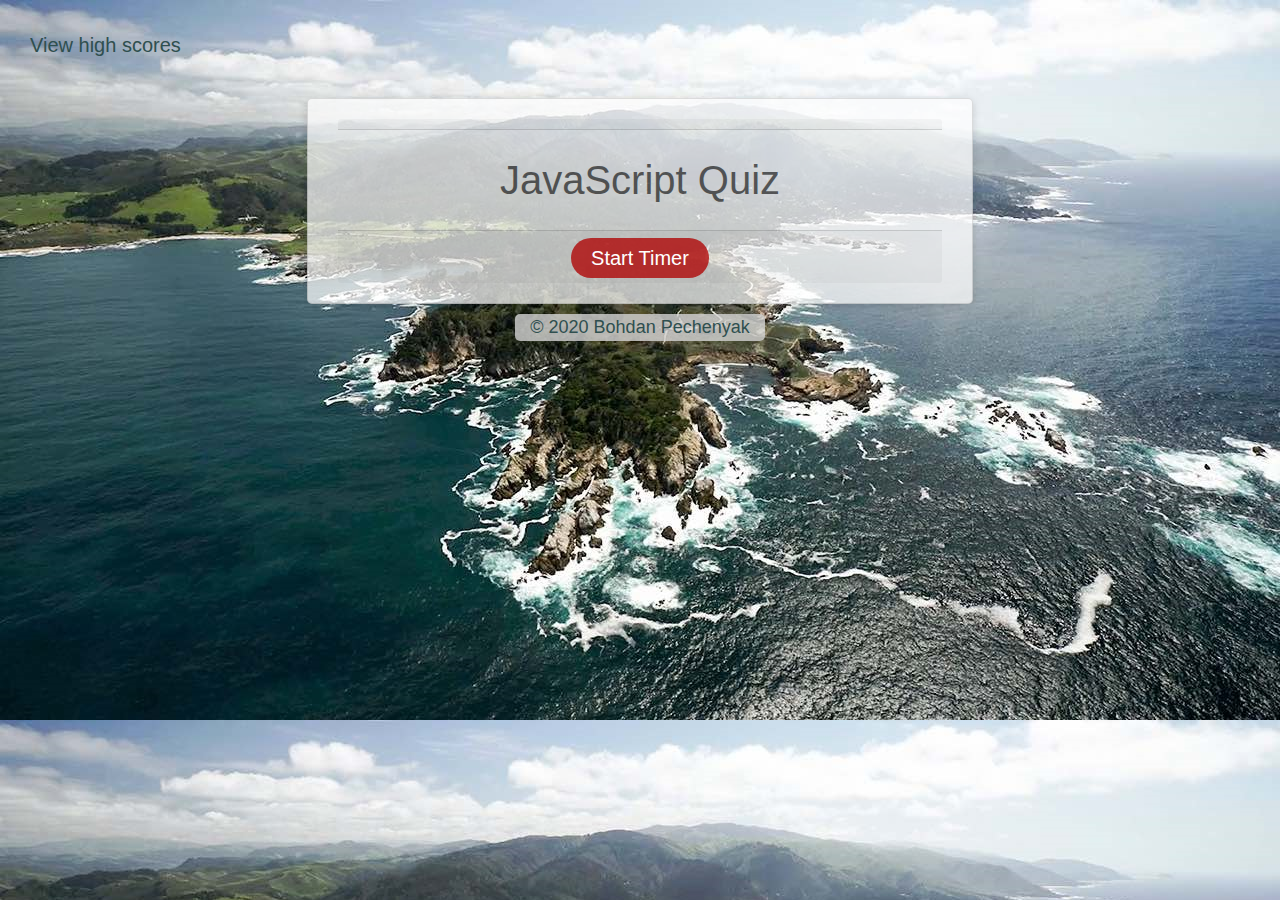
<file: index.html>
<!DOCTYPE html>
<html lang="en">
  <head>
    <meta charset="UTF-8" />
    <meta name="viewport" content="width=device-width, initial-scale=1.0" />
    <meta http-equiv="X-UA-Compatible" content="ie=edge" />
    <title>JS Quiz</title>
    <link rel="stylesheet" href="https://stackpath.bootstrapcdn.com/bootstrap/4.5.2/css/bootstrap.min.css" integrity="sha384-JcKb8q3iqJ61gNV9KGb8thSsNjpSL0n8PARn9HuZOnIxN0hoP+VmmDGMN5t9UJ0Z" crossorigin="anonymous">
    <link rel="stylesheet" href="./Assets/style.css" />
  </head>
  <body>

      <header>
        <div class="row" id="scores-timer">
          <div id="scores"><a href="high-scores.html">View high scores</a></div> 
          <div id="timerClock"></div>
        </div>
        <div class="row">
          <h1 id="quiz-title"></h1>
        </div>
      </header>
    
      <main class="container">
        <div class="card">

          <div class="card-header">
            <h2 id="qText"></h2>
          </div>

          <div class="card-body">
                <div id="answer-prompt" class="hide">Please choose the <strong>best</strong> answer:
                <button id="A" class="btn answer"></button>
                <button id="B" class="btn answer"></button>
                <button id="C" class="btn answer"></button>
                <button id="D" class="btn answer"></button>
                </div>              
            <div id="result"></div>
          </div>
     
          <div class="card-footer">
            <button id="timer" class="btn">Start Timer</button>
          </div>

        </div>
      </main>

      <footer>
        <div class="row">
          <div class="floater" id="copyright">&copy; 2020 <a href="https://bohdicave.github.io/">Bohdan Pechenyak</a></div>
        </div>
        <p>&nbsp;</p>
        
      </footer>

    <script src="./Assets/script.js"></script>
  
  </body>
</html>
</file>
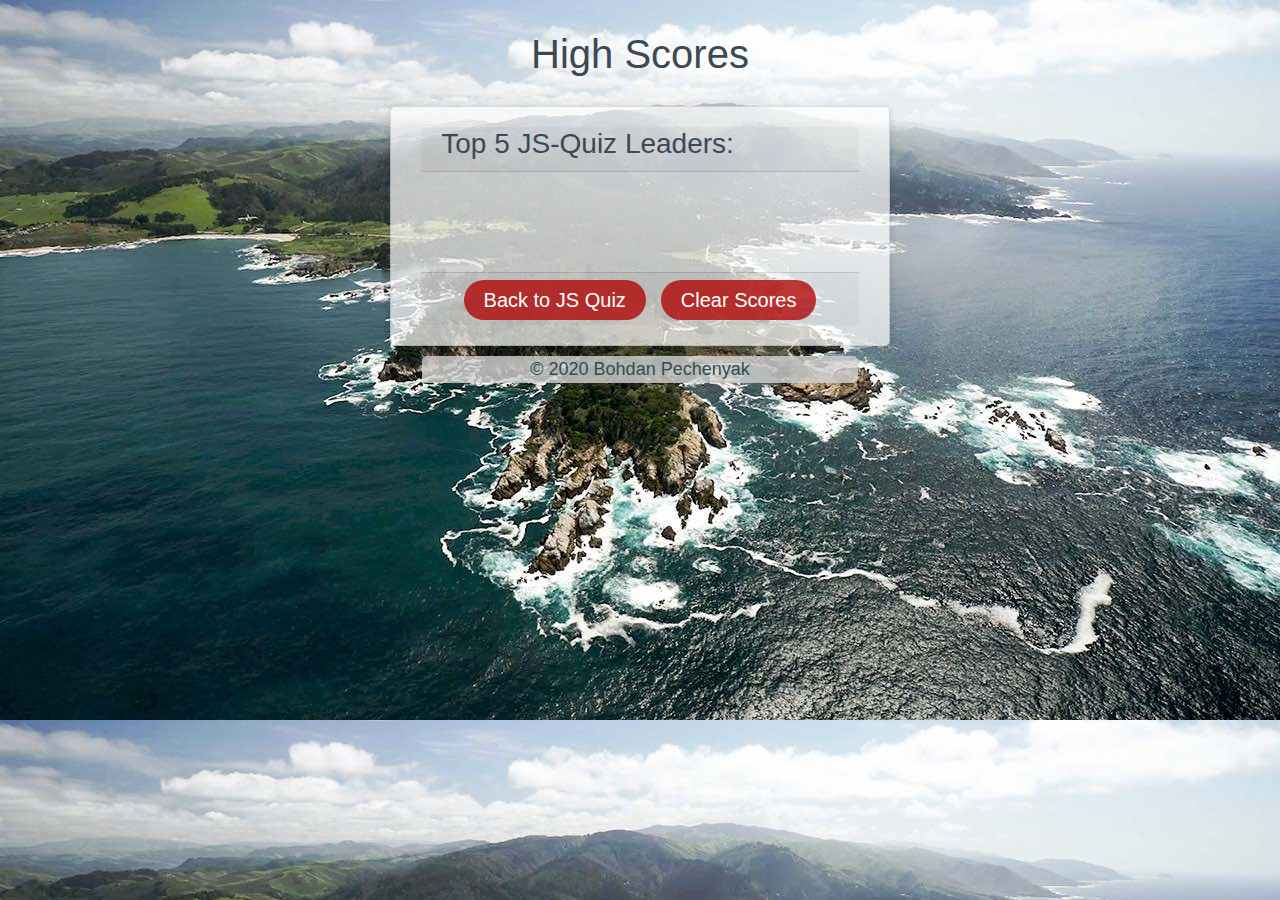
<file: high-scores.html>
<!DOCTYPE html>
<html lang="en">
  <head>
    <meta charset="UTF-8" />
    <meta name="viewport" content="width=device-width, initial-scale=1.0" />
    <meta http-equiv="X-UA-Compatible" content="ie=edge" />
    <title>JS High Scores</title>
    <link rel="stylesheet" href="https://stackpath.bootstrapcdn.com/bootstrap/4.5.2/css/bootstrap.min.css" integrity="sha384-JcKb8q3iqJ61gNV9KGb8thSsNjpSL0n8PARn9HuZOnIxN0hoP+VmmDGMN5t9UJ0Z" crossorigin="anonymous">
    <link rel="stylesheet" href="./Assets/style1.css" />
  </head>
  <body>

      <header>
        <h1>High Scores</h1>
      </header>
      
      <main class="container">
        <div class="card">

          <section class="card-header">
            <h2>Top 5 JS-Quiz Leaders:</h2>
          </section>
          
          <section id="parent-table" class="card-body">
            <div id="child-table">
              <ol id="scoresList"></ol> 
            </div>
          </section>
          
          <section class="card-footer">
            <button id="back-to-quiz" class="btn"><a id="back" href="index.html">Back to JS Quiz</a></button>
            <button id="clear-scores" class="btn">Clear Scores</button>
          </section>

        </div>
      </main>
      
      <footer>
        <div class="row">
          <div class="col-md-4"></div>
          <div class="col-md-4" id="copyright">&copy; 2020 <a href="https://bohdicave.github.io/">Bohdan Pechenyak</a></div>
          <div class="col-md-4"></div>
        </div>
        <p>&nbsp;</p>
      </footer>
      
    <script src="./Assets/script1.js"></script>
  </body>
</html>
</file>
<file: Assets/style.css>
/* General */
*,
*::before,
*::after {
  box-sizing: border-box;
}

html,
body {
  margin: 0;
  padding: 0;
}

body {
  font-family: 'Gill Sans', 'Gill Sans MT', Calibri, 'Trebuchet MS', sans-serif;
  background-color: #f9fbfd;
  background-image: url("./Images/bigsur_1280x7202.jpg");
  background-size: cover;
}

body a {
  color: darkslategray;
  text-decoration: none;
}

a:hover {
  text-decoration: underline;
  color: black;
}

h2 {
  font-size: 28px;
}

.row {
  display: flex;
  justify-content: center;
}

/* Header */
header {
  text-align: center;
  margin-top: 30px;
  padding: 20px;
  padding-top: 0px;
  color: hsl(206, 17%, 28%);
}

#answer-prompt {
  font-size: 20px;
  color: black;
}

#scores-timer {
  display: flex;
  justify-content: space-between;
  margin: 10px;
}

#scores, #timerClock {
    font-size: 20px;
}

/* Card */
.card {
  background-color: rgba(256, 256, 256, .7);
  border-radius: 5px;
  border-width: 1px;
  box-shadow: rgba(0, 0, 0, 0.15) 0px 2px 8px 0px;
  color: hsl(206, 17%, 28%);
  font-size: 18px;
  margin: 0 auto;
  width: 60%;
  padding: 20px 30px;
}

.card-header {
  padding: 0px 20px;
}

.card-header::after {
  content: " ";
  display: block;
  width: 100%;
  height: 2px;
}

.card-body {
  min-height: 100px;
  opacity: 0.6;
  padding: 10px 20px;  
}

.card-footer {
  text-align: center;
  padding: 0;
}

.card-footer::before {
  content: " ";
  display: block;
  width: 100%;
  height: 2px;
}

.card-footer::after {
  content: " ";
  display: block;
  clear: both;
}

.hide {
  display: none;
}

.newDiv {
  margin-top: 10px;
  font-size: 40px;
  color: rgb(0,0,0);
  text-align: center;
  white-space: pre-line;
}

#result {
  text-align: center;
  font-size: 20px;  
  color: rgb(0,0,0);
}

/* buttons */
.btn {
  border: none;
  background: hsla(360, 91%, 36%, .8);
  border-radius: 25px;
  color: hsl(0, 0%, 100%);
  display: inline-block;
  font-size: 20px;
  line-height: 20px;
  margin: 5px;
  padding: 10px 20px;
  text-align: center;
  cursor: pointer;
}

.answer {
  border: none;
  background: rgba(8, 135, 83, 1);
  border-radius: 25px;
  color: hsl(0, 0%, 100%);
  display: block;
  font-size: 20px;
  line-height: 20px;
  margin: 5px;
  padding: 5px 20px;
  text-align: left;
  cursor: pointer;
}

button[disabled] {
  cursor: default;
  background: #c0c7cf;
}

/* footer */
#copyright {
  color: darkslategray;
  font-size: 18px;
  text-align: center;
  margin-top: 10px;
  background-color: rgba(211, 211, 211, 0.8);
  border-radius: 5px;
  padding: 0px 15px;
}

/* Media queries for tablets and smartphones */
@media (max-width: 767px) {
  .btn {
    font-size: 1rem;
    margin: 16px 0px 0px 0px;
    padding: 10px 15px;
  }

  #qText {
    font-size: 1.5rem;
  }

  #copyright {
    text-align: center;
    border-radius: 5px;
    width: 40%;
    font-size: 16px;
  }
}

@media (max-width: 500px) {
  .btn {
    font-size: 1rem;
  }
  
  body {
    background-image: url("./Images/bigsur_sm.jpg");
  }

  .card {
    width: 100%;
  }

  #copyright {
    text-align: center;
    width: 60%;
    font-size: 14px;
  }
}
</file>
<file: Assets/style1.css>
/* General */
*,
*::before,
*::after {
  box-sizing: border-box;
}

html,
body {
  margin: 0;
  padding: 0;
}

body {
  font-family: 'Gill Sans', 'Gill Sans MT', Calibri, 'Trebuchet MS', sans-serif;
  background-color: #f9fbfd;
  background-image: url("./Images/bigsur_1280x7202.jpg");
  background-size: cover;
}

body a {
  color: darkslategray;
  text-decoration: none;
}

a:hover {
  text-decoration: underline;
  color: rgb(0,0,0);
}

h2 {
  font-size: 28px;
}

.row {
  display: flex;
  justify-content: center;
}
  
/* Header */
header {
  text-align: center;
  margin-top: 30px;
  padding: 20px;
  padding-top: 0px;
  color: hsl(206, 17%, 28%);
}

/* Card */
.card {
  background-color: rgba(256, 256, 256, .7);
  border-radius: 5px;
  border-width: 1px;
  box-shadow: rgba(0, 0, 0, 0.15) 0px 2px 8px 0px;
  color: hsl(206, 17%, 28%);
  font-size: 18px;
  margin: 0 auto;
  width: 45%;
  padding: 20px 30px;
}

.card-header {
  padding: 0px 20px;
}

.card-header::after {
  content: " ";
  display: block;
  width: 100%;
  height: 2px;
}

.card-body {
  min-height: 100px;
  opacity: 0.6;
  padding: 10px 20px;  
}

.card-footer {
  text-align: center;
  padding: 0;
}

.card-footer::before {
  content: " ";
  display: block;
  width: 100%;
  height: 2px;
}

.card-footer::after {
  content: " ";
  display: block;
  clear: both;
}

.hide {
  display: none;
}  

#child-table {
  display: flex;
  justify-content: flex-start;
}
  
#scoresList {
  color: rgb(0,0,0);
  font-size: 24px;
}

/* Buttons */
.btn {
  border: none;
  background: hsla(360, 91%, 36%, .8);
  border-radius: 25px;
  color: hsl(0, 0%, 100%);
  display: inline-block;
  font-size: 20px;
  line-height: 20px;
  margin: 5px;
  padding: 10px 20px;
  text-align: center;
  cursor: pointer;
}

#back {
  color: rgb(256, 256, 256);
  text-decoration: none;
}

#back:hover {
  color: rgb(0,0,0);
}

button[disabled] {
  cursor: default;
  background: #c0c7cf;
}

/* Footer */
#copyright {
  color: darkslategray;
  font-size: 18px;
  text-align: center;
  margin-top: 10px;
  background-color: rgba(211, 211, 211, 0.8);
  border-radius: 5px;
  padding: 0px 15px;
}

/* Media queries for tablets and smartphones */
@media (max-width: 767px) {
  .btn {
    font-size: 1rem;
    margin: 16px 0px 0px 0px;
    padding: 10px 15px;
  }

  #copyright {
    text-align: center;
    border-radius: 5px;
    width: 40%;
    font-size: 16px;
  }
}

@media (max-width: 500px) {
  .btn {
    font-size: 1rem;
  }
  
  body {
    background-image: url("./Images/bigsur_sm.jpg");
  }

  .card {
    width: 100%;
  }

  #copyright {
    text-align: center;
    width: 60%;
    font-size: 14px;
  }
}
</file>
